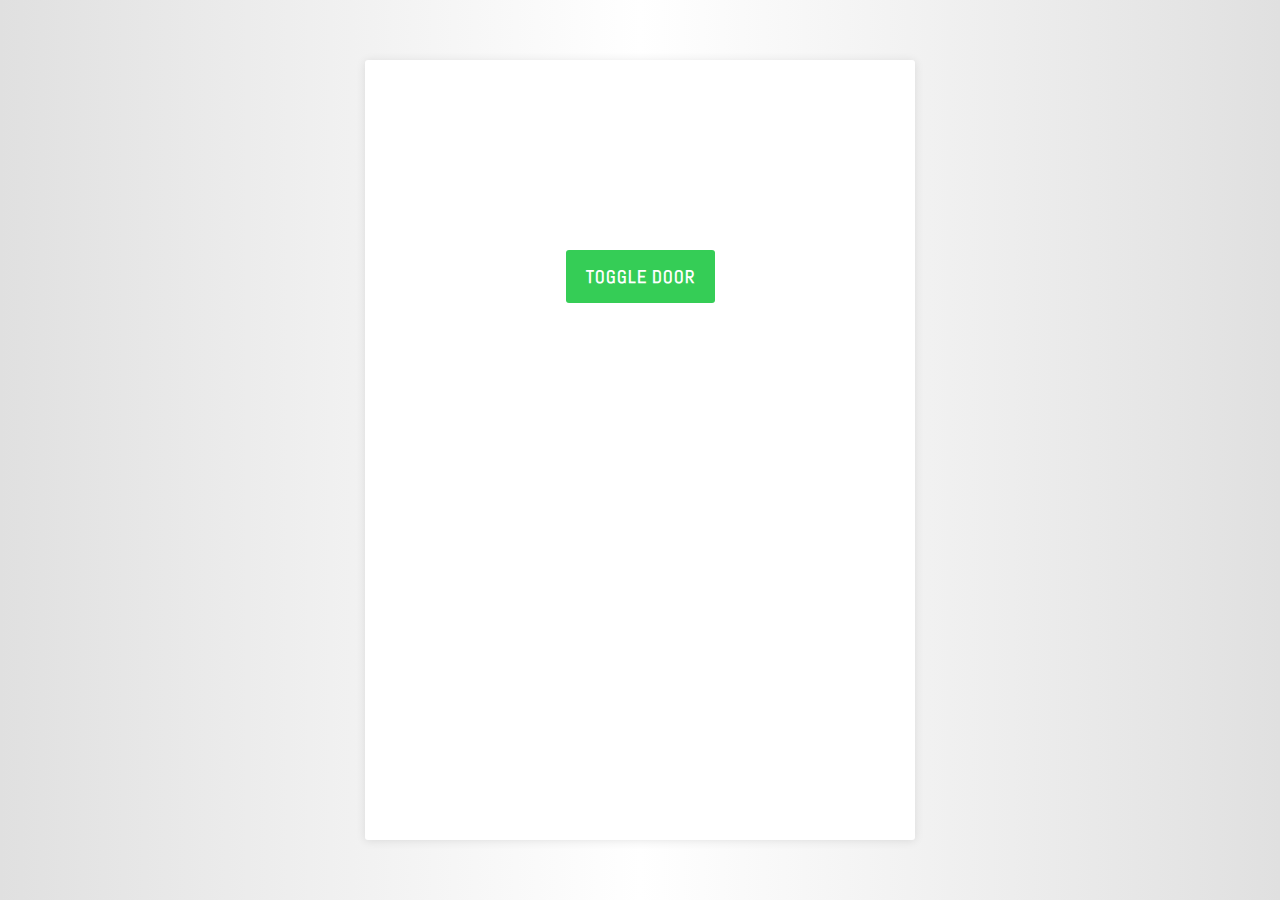
<file: data/index.htm>
<html>
<head>
  <meta http-equiv="content-type" content="text/html; charset=UTF-8">
  <script type="text/javascript" src="script.js"></script>
  <link rel=stylesheet href='clockmenustyle.css'>
<link rel="apple-touch-icon" href="apple114.png" />
<link rel="apple-touch-icon" sizes="57x57" href="apple57.png" />
<link rel="apple-touch-icon" sizes="72x72" href="apple72.png" />
<link rel="apple-touch-icon" sizes="144x144" href="apple144.png" />
</head>
<body class="settings-page">
  <div id='canvasholder'>
    <canvas id='canvas'></canvas>
  </div>
  <button class='btn btn-green' onclick="toggleDoor()">Toggle Door</button>


</body>
</html>
</file>
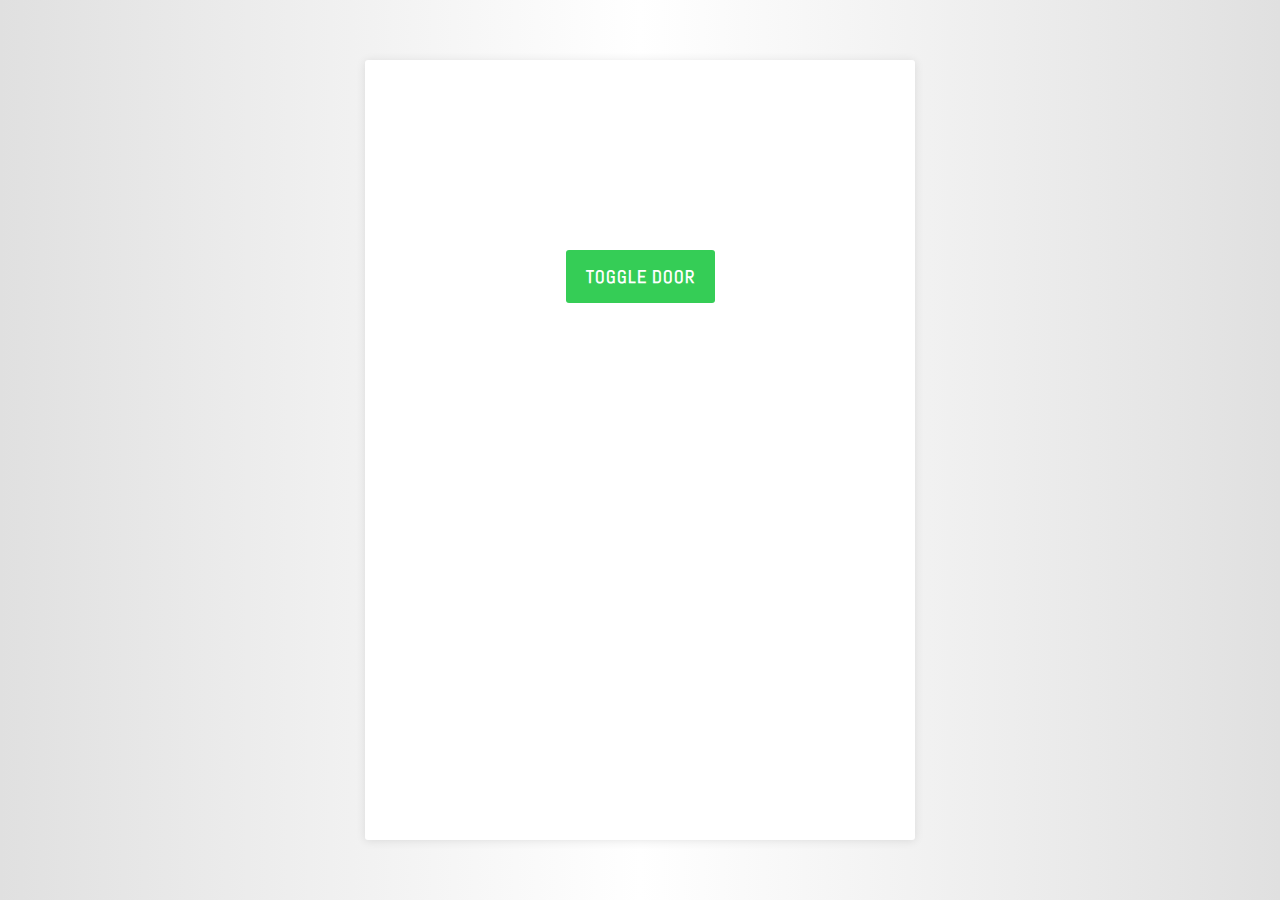
<file: data/toggledoor.htm>
<html>
<head>
  <meta http-equiv="content-type" content="text/html; charset=UTF-8">
  <script type="text/javascript" src="script.js"></script>
  <link rel=stylesheet href='clockmenustyle.css'>
<link rel="apple-touch-icon" href="apple114.png" />
<link rel="apple-touch-icon" sizes="57x57" href="apple57.png" />
<link rel="apple-touch-icon" sizes="72x72" href="apple72.png" />
<link rel="apple-touch-icon" sizes="144x144" href="apple144.png" />
<script>
setTimeout(function(){
  ws.send("toggledoor|");
  console.log('toggledoor');
}, 2000);
</script
</head>
<body class="settings-page">
  <div id='canvasholder'>
    <canvas id='canvas'></canvas>
  </div>
  <button class='btn btn-green' onclick="toggleDoor()">Toggle Door</button>


</body>
</html>
</file>
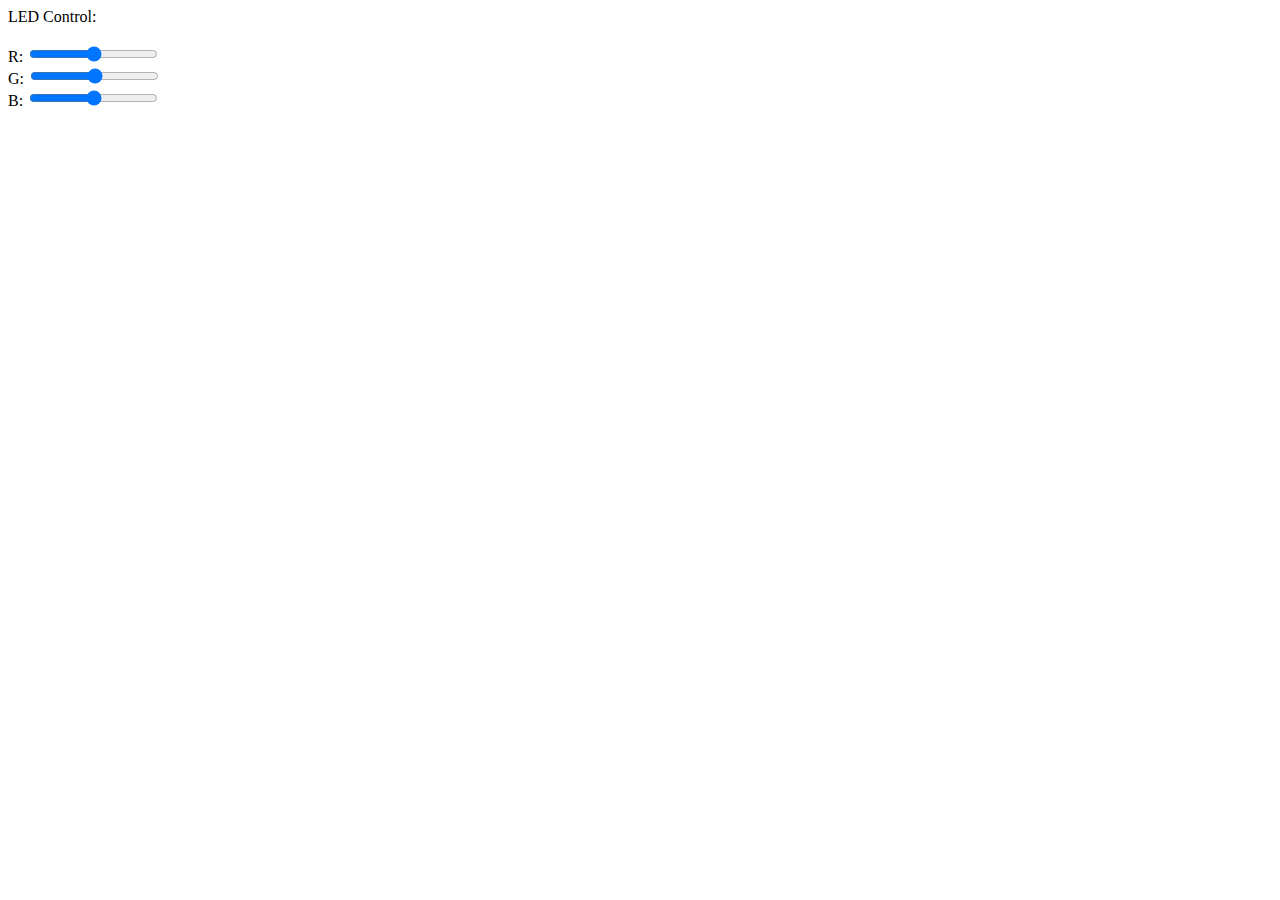
<file: lib/arduinoWebSockets-master/tests/webSocket.html>
<html>
<head>

<script>
var connection = new WebSocket('ws://10.11.2.1:81/', ['arduino']);

connection.onopen = function () {
	connection.send('Message from Browser to ESP8266 yay its Working!! ' + new Date()); 
	connection.send('ping');
	
/*	setInterval(function() {
		connection.send('Time: ' + new Date()); 
	}, 20);
*/
connection.send('Time: ' + new Date()); 
};

connection.onerror = function (error) {
	console.log('WebSocket Error ', error);
};

connection.onmessage = function (e) {
	console.log('Server: ', e.data);
	connection.send('Time: ' + new Date()); 
};

function sendRGB() {
	var r = parseInt(document.getElementById('r').value).toString(16);
	var g = parseInt(document.getElementById('g').value).toString(16);
	var b = parseInt(document.getElementById('b').value).toString(16);
	if(r.length < 2) { r = '0' + r; }
	if(g.length < 2) { g = '0' + g; }
	if(b.length < 2) { b = '0' + b; }
	var rgb = '#'+r+g+b;
	console.log('RGB: ' + rgb);
	connection.send(rgb); 
}

</script>

</head>
<body>
LED Control:<br/>
<br/>
R: <input id="r" type="range" min="0" max="255" step="1" onchange="sendRGB();" /><br/>
G: <input id="g" type="range" min="0" max="255" step="1" onchange="sendRGB();" /><br/>
B: <input id="b" type="range" min="0" max="255" step="1" onchange="sendRGB();" /><br/>
</body>
</html>
</file>
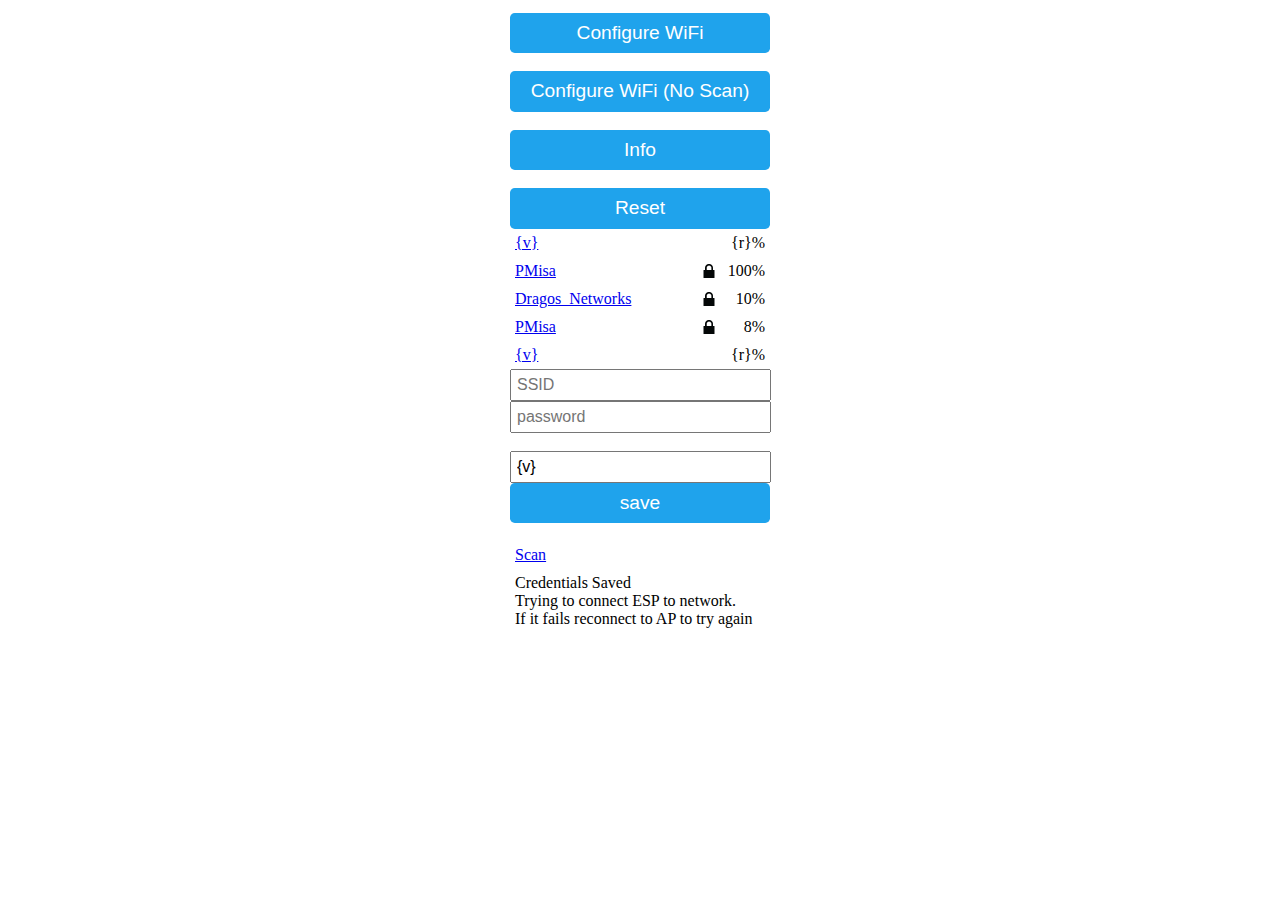
<file: lib/WiFiManager-master/extras/WiFiManager.template.html>
<!-- HTTP_HEAD -->
<!DOCTYPE html>
<html lang="en">
	<head>
		<meta name=\"viewport\" content=\"width=device-width, initial-scale=1, user-scalable=no\"/>
		<title>{v}</title>
<!-- /HTTP_HEAD -->
<!-- HTTP_STYLE -->
		<style>
			.c{text-align: center;}
			div,input{padding:5px;font-size:1em;}
			input{width:95%;}
			body{text-align: center;font-family:verdana;}
			button{border:0;border-radius:0.3rem;background-color:#1fa3ec;color:#fff;line-height:2.4rem;font-size:1.2rem;width:100%;}
			.q{float: right;width: 64px;text-align: right;}
			.l{background: url("[data-uri]") no-repeat left center;background-size: 1em;}
		</style>
<!-- /HTTP_STYLE -->
<!-- HTTP_SCRIPT -->
		<script>
			function c(l){document.getElementById('s').value=l.innerText||l.textContent;document.getElementById('p').focus();}
		</script>
<!-- /HTTP_SCRIPT -->
<!-- HTTP_HEAD_END -->
	</head>
	<body>
		<div style="text-align:left;display:inline-block;min-width:260px;">
<!-- /HTTP_HEAD_END -->

	<!--
	  	<div><a href='#' onclick='c(this)'>{v}</a> {r}% {i}</div>
	  	<div><a href='#' onclick='c(this)'>{v}</a> 100% 	<img src='[data-uri]'/></div>
	    <div><a href='#' onclick='c(this)'>Vila17</a> 95% 	<img src='[data-uri]'/></div>
	    <div><a href='#'>LilRid</a> 100% 			<img src='[data-uri]'/></div>
	    <div><a href='#'>Marcelica</a> 100% 				<img src='[data-uri]'/></div>
	    <div><a href='#'>PMica</a> 110% 					<img src='[data-uri]' width="13px"/></div>
		-->

		<!--style>
			.q{float: right;width: 64px;text-align: right;}
			.l{background: url("[data-uri]") no-repeat left center;background-size: 1em;}
		</style-->


			<!-- HTTP_PORTAL_OPTIONS -->
			<form action=\"/wifi\" method=\"get\"><button>Configure WiFi</button></form><br/><form action=\"/0wifi\" method=\"get\"><button>Configure WiFi (No Scan)</button></form><br/><form action=\"/i\" method=\"get\"><button>Info</button></form><br/><form action=\"/r\" method=\"post\"><button>Reset</button></form>
			<!-- /HTTP_PORTAL_OPTIONS -->

			<div><a href='#' onclick='c(this)'>{v}</a> <span class="q {i}">{r}%</span></div>
			<div><a href='#'>PMisa</a> <span class="q l">100%</span> </div>
			<div><a href='#'>Dragos_Networks</a>&nbsp;<span class="q l">10%</span> </div>
			<div><a href='#'>PMisa</a> <span class="q l">8%</span> </div>

			<!-- HTTP_ITEM -->
			<div><a href='#p' onclick='c(this)'>{v}</a>&nbsp;<span class='q {i}'>{r}%</span></div>
			<!-- /HTTP_ITEM -->
			<!-- HTTP_FORM_START -->
			<form method='get' action='wifisave'><input id='s' name='s' length=32 placeholder='SSID'><br/><input id='p' name='p' length=64 type='password' placeholder='password'><br/>
			<!-- /HTTP_FORM_START -->
			<!-- HTTP_FORM_PARAM -->
			<br/><input id='{i}' name='{n}' length='{l}' placeholder='{p}' value='{v}' {c}>
			<!-- /HTTP_FORM_PARAM -->
			<!-- HTTP_FORM_END -->
			<br/><button type='submit'>save</button></form>
			<!-- /HTTP_FORM_END -->
			<!-- HTTP_SCAN_LINK -->
			<br/><div class=\"c\"><a href=\"/wifi\">Scan</a></div>
			<!-- /HTTP_SCAN_LINK -->
			<!-- HTTP_SAVED -->
			<div>Credentials Saved<br />Trying to connect ESP to network.<br />If it fails reconnect to AP to try again</div>
			<!-- /HTTP_SAVED -->




<!-- HTTP_END -->
    </div>
	</body>
</html>
<!-- /HTTP_END -->
</file>
<file: data/clockmenustyle.css>
/*  ==========================================================================
    BEGIN FONTS
    ========================================================================== */
  @import url(http://fonts.googleapis.com/css?family=Abel);
  @import url(https://maxcdn.bootstrapcdn.com/font-awesome/4.3.0/css/font-awesome.min.css);

/*  ==========================================================================
    BEGIN RESET
    ========================================================================== */
      *{-webkit-box-sizing:border-box; -moz-box-sizing:border-box; box-sizing:border-box;}
    html{ /* Permalink - use to edit and share this gradient: http://colorzilla.com/gradient-editor/#e0e0e0+0,ffffff+50,e0e0e0+100 */
background: #e0e0e0; /* Old browsers */
background: -moz-linear-gradient(left,  #e0e0e0 0%, #ffffff 50%, #e0e0e0 100%); /* FF3.6+ */
background: -webkit-gradient(linear, left top, right top, color-stop(0%,#e0e0e0), color-stop(50%,#ffffff), color-stop(100%,#e0e0e0)); /* Chrome,Safari4+ */
background: -webkit-linear-gradient(left,  #e0e0e0 0%,#ffffff 50%,#e0e0e0 100%); /* Chrome10+,Safari5.1+ */
background: -o-linear-gradient(left,  #e0e0e0 0%,#ffffff 50%,#e0e0e0 100%); /* Opera 11.10+ */
background: -ms-linear-gradient(left,  #e0e0e0 0%,#ffffff 50%,#e0e0e0 100%); /* IE10+ */
background: linear-gradient(to right,  #e0e0e0 0%,#ffffff 50%,#e0e0e0 100%); /* W3C */
filter: progid:DXImageTransform.Microsoft.gradient( startColorstr='#e0e0e0', endColorstr='#e0e0e0',GradientType=1 ); /* IE6-9 */
}
    body{text-align:center; margin: 0; padding: 40px; background: #fff; box-shadow: 0 1px 10px rgba(0, 0, 0, 0.1); border-radius: 3px; font-family: 'Abel', sans-serif;}
    ul{ margin: 0; padding: 0; list-style: none;}
    a{ text-decoration: none;}
    label{ font-weight: bold;}
    input,select{ background: #fff; text-transform: capitalize; margin: 0; border: 1px solid rgba(0,0,0,0.15); border-radius: 3px; font-family: 'Abel',sans-serif; font-size: 15px; letter-spacing: 1px; display: inline-block; padding: 15px; -webkit-transition: all 0.6s ease 0s; -moz-transition: all 0.6s ease 0s; -ms-transition: all 0.6s ease 0s; -o-transition: all 0.6s ease 0s; transition: all 0.6s ease 0s;}
    input:focus,select:focus{ border-color: rgba(0,0,0,0.5); outline: none;}
    select option{ padding: 0 10px;}

/*  ==========================================================================
    BEGIN FORM
    ========================================================================== */
    .settings-page{ width: 550px; margin: 60px auto;}
    .form-verticle ul li{ width: 100%; display: inline-block; margin-bottom: 30px; margin-top: 0; position: relative;}
    .form-verticle ul li label{ width: 35%; display: inline-block; color: #222; text-transform: uppercase; letter-spacing: 1.5px; line-height: 48px; float: left;}
    .form-verticle ul li .form-field{ width: 65%; display: inline-block; float: left;}
    .form-verticle ul li .form-field select,.form-verticle ul li .form-field input{ width: 100%;}
    .form-verticle ul li.checkbox input[type="checkbox"]{ display: none;}
    .form-verticle ul li.checkbox label {display: inline-block; cursor: pointer; font-weight: bold; padding-left: 0; line-height: 17px;}
    .form-verticle ul li.checkbox label:before { color: #fff; content: "\f00c"; font-family: FontAwesome; font-size: 13px; text-align: center; line-height: 20px; display: inline-block; width: 23px; height: 22px; margin-right: 10px; position: absolute; left: 35%; top: -2px; border: 1px solid rgba(0,0,0,0.15); -webkit-transition: all 0.35s ease 0s; -moz-transition: all 0.35s ease 0s; -ms-transition: all 0.35s ease 0s; -o-transition: all 0.35s ease 0s; transition: all 0.35s ease 0s;}
    .form-verticle ul li.checkbox input[type="checkbox"]:checked + label:before { color: #333; border-color: rgba(0,0,0,0.5);}
    .form-verticle ul li input.btn{ width: auto;}
    .btn{ background: #F0F0F0; color: #111; text-align: center; width: auto; cursor: pointer; padding: 15px 20px; text-transform: uppercase; border-radius: 3px; font-family: 'Abel',sans-serif; font-size: 18px; letter-spacing: 1px; font-weight: bold; display: inline-block; border: 0; -webkit-transition: all 0.5s ease 0s; -moz-transition: all 0.5s ease 0s; -ms-transition: all 0.5s ease 0s; -o-transition: all 0.5s ease 0s; transition: all 0.5s ease 0s}
    .btn-sm{ padding: 5px 10px !important; font-size: 13px;}
    .btn:hover{ background: #111; color: #fff;}
    .btn-default{ background: #111; color: #fff;}
    .btn-default:hover{ background: #F0F0F0; color: #111;}
    .btn-green{ background: #35CD56; color: #fff;}
    .btn-green:hover{ background: #111; color: #fff;}
    .btn-box{ display: flex; justify-content: center;padding: 10px;}
    .btn-box + .btn-box{ }
    .btn-box .btn{ font-size: 14px; margin: 0 5px; display: flex; align-items: center;}
    .btn-box .btn-sm{ font-size: 13px;}
    .section-head{text-transform: uppercase; letter-spacing: 1.5px; line-height: 48px;}

    .color-section{ width: 100%; display: inline-block; vertical-align: top; margin-bottom: 30px;}
    .color-box{ width: 50%; display: inline-block; vertical-align: top; float: left;}
    .color-box > label {display: inline-block; margin-bottom: 10px; width: 100%;}
    .slide-section{ width: 100%; display: inline-block; vertical-align: top; margin-bottom: 30px;}
    .point-slide{ width: 50%; display: inline-block; vertical-align: top; float: left;}
    .point-slide > label {display: inline-block; margin-bottom: 10px; width: 100%;}
    .btn-footer{
      z-index: 10000000;
      margin: 0px auto;
      border-top: 1px solid rgba(0, 0, 0, 0.1);

        padding: 30px 40px 0;

            position: fixed;
        left: 0;
        right: 0;
        bottom: 0;
        height: 100px;
        background: #ffffff;
    }

.bottomspacer {
  height: 100px;
}
.sp-container {
    position:absolute;
    top:0;
    left:0;
    display:inline-block;
    *display: inline;
    *zoom: 1;
    /* https://github.com/bgrins/spectrum/issues/40 */
    z-index: 9999994;
    overflow: hidden;
}
.sp-picker-container {
    width: 172px;
    border-left: solid 1px #fff;
}
    .sp-input-container{
      margin-bottom: 8px;
    }
.sp-input {
   font-size: 12px !important;
   border: 1px inset;
   padding: 4px 5px;
   margin: 0;
   width: 100%;
   background:transparent;
   border-radius: 3px;
   color: #222;
}
    .sp-input:focus{
      border-color: rgba(0, 0, 0, 0.5);
    }
    .sp-dragger{
      height: 10px;
      width: 10px;
      background: #fff;
      border: 1px solid;
      border-radius: 5px;
    }


/*  ==========================================================================
    RESPONSIVE
  ========================================================================== */
    @media screen and (max-width: 550px){
      .settings-page{ width: auto; margin: 20px;}
      .color-box{ width: 100%; margin-bottom: 20px;}
      .point-slide{ width: 100%; margin-bottom: 20px;}
    }
    @media screen and (max-width: 500px){
      .form-verticle ul li label{ width: 100%;}
      .form-verticle ul li .form-field{ width: 100%;}
      .hide-mobile{ display: none!important;}
      .btn-box{ display: inline-block; width: 100%;}
      .btn-box .btn{ margin: 0 0 3px;}
      .form-verticle ul li.checkbox label:before{left: auto; right: 0;}
      .btn-box .btn-sm{ width: 100%; display: inline-block;}
    }
    @media screen and (max-width: 480px){
      .settings-page{padding: 10px 20px;}
      .btn-footer{ margin: 20px -20px 0; padding: 20px 20px 0;}
      .btn-footer .btn{padding: 8px; height: 30px ; width: 100%; display: inline-block; margin-bottom: 5px;font-size: 12px;}
    }
    #rcorners2 {
        border-radius: 25px;
        border: 2px solid #AAAAAA;
        padding: 20px;

    }

    .tooltip{
        display: inline;
        position: relative;
    }

    .tooltip:hover:after{
        background: #333;
        background: rgba(0,0,0,.8);
        border-radius: 5px;
        bottom: 26px;
        color: #fff;
        content: attr(title);
        left: 20%;
        padding: 5px 15px;
        position: absolute;
        z-index: 98;
        width: 220px;
    }

    .tooltip:hover:before{
        border: solid;
        border-color: #333 transparent;
        border-width: 6px 6px 0 6px;
        bottom: 20px;
        content: "";
        left: 50%;
        position: absolute;
        z-index: 99;
    }
</file>
